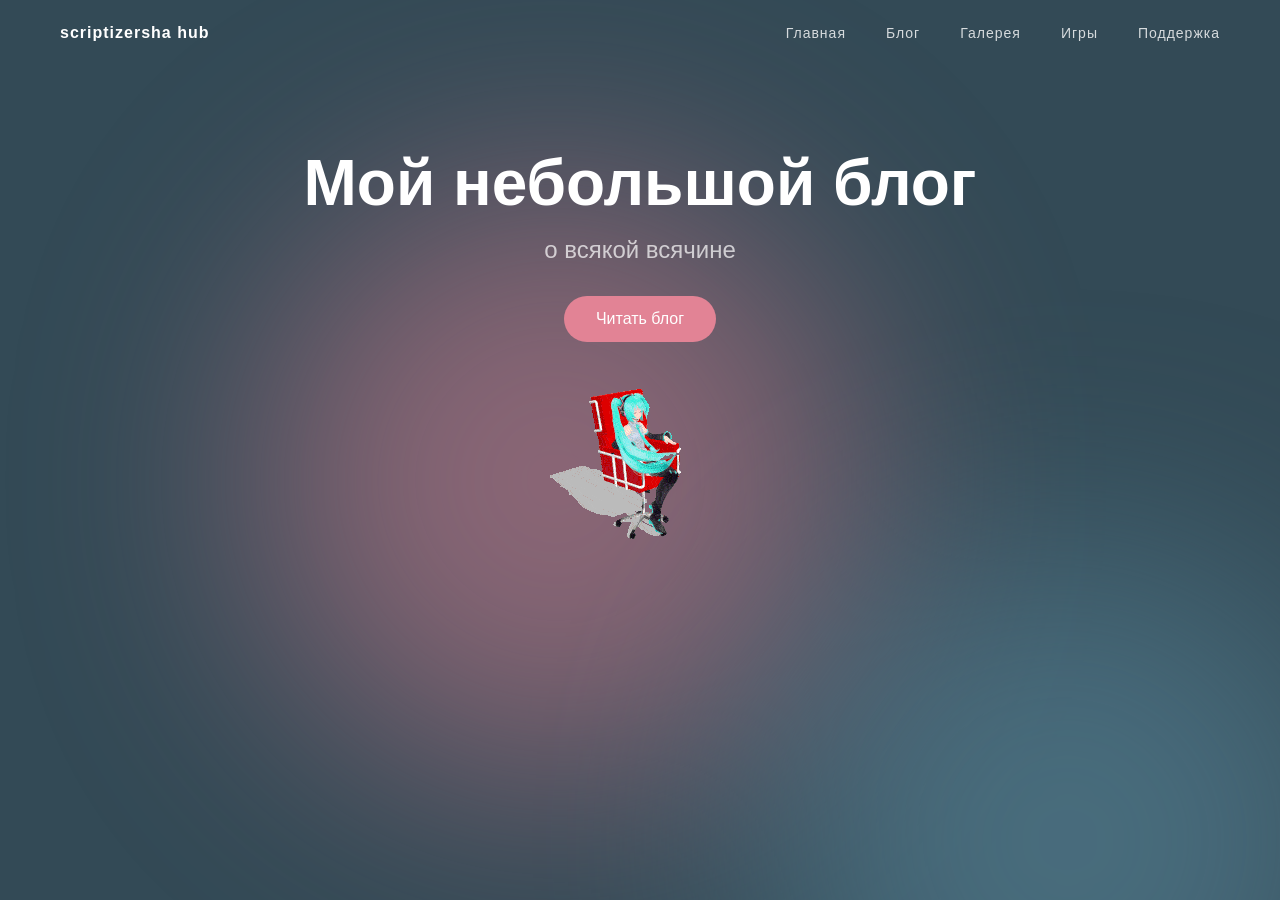
<file: index.html>
<!DOCTYPE html>
<html lang="ru">
<head>
    <meta charset="UTF-8">
    <meta name="viewport" content="width=device-width, initial-scale=1.0">
    <title >scriptizersha hub</title>
    <link rel="stylesheet" href="styles.css"> 
</head>

<body>

   <div class="bg">
    <div class="blob blob--1"></div>
    <div class="blob blob--2"></div>
  </div>

  <header class="header">
        <div class="container">
            <div class="header__inner">
                <a href="index.html" class="logo">scriptizersha hub</a>
                <nav class="nav">
                    <a href="index.html" class="nav__link">Главная</a>
                    <a href="blog.html" class="nav__link">Блог</a>
                    <a href="gallery.html" class="nav__link">Галерея</a>
                    <a href="games.html" class="nav__link">Игры</a>
                    <a href="support.html" class="nav__link">Поддержка</a>
                </nav>
            </div>
        </div>
    </header>

<main>
  <section class="hero">
    <div class="container hero__inner">
      
      <h1 class="hero__title">Мой небольшой блог</h1>
      <p class="hero__subtitle">о всякой всячине</p>

      <a href="blog.html" class="btn">Читать блог</a>

      <div class="hero__image">
                <img src="images/whee-miku.gif" alt="Описание изображения">
            </div>

    </div>
  </section>

  </div>
</section>

</main>

<script>
  const blob1 = document.querySelector('.blob--1');
  const blob2 = document.querySelector('.blob--2');

  document.addEventListener('mousemove', (e) => {
    const x = e.clientX / window.innerWidth;
    const y = e.clientY / window.innerHeight;

    // движение с разной скоростью (параллакс)
    blob1.style.transform = `translate(${x * 500}px, ${y * 500}px)`;
    blob2.style.transform = `translate(${x * -500}px, ${y * -500}px)`;
  });
</script>

</body>
</html>
</file>
<file: styles.css>
* {
  margin: 0;
  padding: 0;
  box-sizing: border-box;
}

body {
  font-family: 'PP Object Sans', sans-serif;
  background-color: #334a56;
  color: #ffffff;
}

/* Container */
.container {
  max-width: 1200px;
  margin: 0 auto;
  padding: 0 20px;
}

/* Header */
.header {
  padding: 24px 0;
}

.header__inner {
  display: flex;
  justify-content: space-between;
  align-items: center;
}

.logo {
  font-weight: 600;
  letter-spacing: 1px;
}

.nav {
  display: flex;
  gap: 40px;
}

.nav__link {
  text-decoration: none;
  color: #fff;
  font-size: 14px;
  letter-spacing: 1px;
  opacity: 0.8;
  transition: opacity 0.3s ease;
}

.nav__link:hover {
  opacity: 1;
}

/* Hero */
.hero {
  text-align: center;
  margin-top: 80px;
}

.hero__inner {
  display: flex;
  flex-direction: column;
  align-items: center;
}

.hero__title {
  font-size: 64px;
  font-weight: 600;
  margin-bottom: 16px;
}

.hero__subtitle {
  font-size: 24px;
  opacity: 0.7;
  margin-bottom: 32px;
}

/* Button */
.btn {
  background-color: #e28395;
  border: none;
  padding: 14px 32px;
  border-radius: 999px;
  font-size: 16px;
  color: white;
  cursor: pointer;
  transition: all 0.3s ease;
  text-decoration: none;
}

.btn:hover {
  transform: translateY(-2px);
  box-shadow: 0 8px 20px rgba(0, 0, 0, 0.2);
}

.planet {
  margin-top: 60px;
  display: flex;
  justify-content: center;
}

.planet__img {
  width: 690px;
  max-width: 100%;
  height: auto;
}


/* Responsive */
@media (max-width: 768px) {
  .hero__title {
    font-size: 40px;
  }

  .nav {
    gap: 20px;
  }

  .planet-placeholder {
    width: 300px;
    height: 220px;
  }
}

/* Gallery */
.gallery {
  margin-top: 120px;
}

.gallery__item {
  display: flex;
  align-items: center;
  justify-content: space-between;
  gap: 60px;
  margin-bottom: 120px;
}

.gallery__item--reverse {
  flex-direction: row-reverse;
}

.gallery__image img {
  width: 500px;
  max-width: 100%;
  border-radius: 20px;
}

.gallery__content {
  max-width: 400px;
}

.gallery__title {
  font-size: 32px;
  margin-bottom: 12px;
}

.gallery__subtitle {
  font-size: 16px;
  opacity: 0.7;
  line-height: 1.5;
}

/* Фон */
.bg {
  position: fixed;
  inset: 0;
  z-index: -1;
  overflow: hidden;
}

/* Общий стиль blobs */
.blob {
  position: absolute;
  width: 600px;
  height: 600px;
  border-radius: 50%;
  filter: blur(120px);
  opacity: 0.5;
  pointer-events: none;
  transition: transform 0.2s ease-out;
}

/* Цвета */
.blob--1 {
  background: #e28395;
  top: 20%;
  left: 20%;
}

.blob--2 {
  background: #5f8fa3;
  top: 60%;
  left: 60%;
}

/* Изображение в hero секции */
.hero__image {
    margin-top: 40px;
    display: flex;
    justify-content: center;
}

.hero__image img {
    max-width: 100%;
    width: 200px; /* или любой другой размер */
    height: auto;
 
    border-radius: 20px; /* скругление углов, если нужно */
}

.logo {
    font-weight: 600;
    letter-spacing: 1px;
    text-decoration: none; /* Убираем подчёркивание */
    color: #fff; /* Цвет текста */
    cursor: pointer; /* Курсор-указатель */
    transition: opacity 0.3s ease; /* Плавный эффект */
}

.logo:hover {
    opacity: 0.8; /* Эффект при наведении */
}

/* About Modal */
.about-modal {
    position: fixed;
    top: 0;
    left: 0;
    width: 100%;
    height: 100%;
    z-index: 10000;
    display: flex;
    align-items: center;
    justify-content: center;
    opacity: 0;
    visibility: hidden;
    transition: all 0.3s ease;
}

.about-modal.is-open {
    opacity: 1;
    visibility: visible;
}

.about-modal__overlay {
    position: absolute;
    top: 0;
    left: 0;
    width: 100%;
    height: 100%;
    background: rgba(0, 0, 0, 0.7);
    backdrop-filter: blur(4px);
}

.about-modal__content {
    position: relative;
    background: rgba(51, 74, 86, 0.95);
    padding: 48px;
    border-radius: 24px;
    max-width: 480px;
    width: 90%;
    text-align: center;
    transform: scale(0.9) translateY(20px);
    transition: all 0.3s ease;
    border: 1px solid rgba(226, 131, 149, 0.3);
    box-shadow: 0 20px 60px rgba(0, 0, 0, 0.3);
}

.about-modal.is-open .about-modal__content {
    transform: scale(1) translateY(0);
}

.about-modal__close {
    position: absolute;
    top: 16px;
    right: 16px;
    background: transparent;
    border: none;
    color: #fff;
    font-size: 32px;
    cursor: pointer;
    opacity: 0.6;
    transition: opacity 0.3s ease;
    width: 40px;
    height: 40px;
    display: flex;
    align-items: center;
    justify-content: center;
    border-radius: 50%;
}

.about-modal__close:hover {
    opacity: 1;
    background: rgba(255, 255, 255, 0.1);
}

.about-modal__avatar {
    width: 120px;
    height: 120px;
    margin: 0 auto 24px;
    border-radius: 50%;
    border: 3px solid #e28395;
    padding: 4px;
    overflow: hidden;
}

.about-modal__avatar img {
    width: 100%;
    height: 100%;
    object-fit: cover;
    border-radius: 50%;
}

.about-modal__title {
    font-size: 28px;
    font-weight: 600;
    margin-bottom: 8px;
    color: #fff;
}

.about-modal__subtitle {
    font-size: 16px;
    opacity: 0.7;
    margin-bottom: 24px;
    color: #fff;
}

.about-modal__description {
    margin-bottom: 32px;
}

.about-modal__description p {
    font-size: 15px;
    line-height: 1.6;
    opacity: 0.8;
    margin-bottom: 12px;
}

.about-modal__description p:last-child {
    margin-bottom: 0;
}

.about-modal__socials {
    display: flex;
    flex-direction: column;
    gap: 12px;
}

.social-link {
    display: flex;
    align-items: center;
    gap: 12px;
    padding: 14px 24px;
    background: rgba(255, 255, 255, 0.05);
    border-radius: 12px;
    text-decoration: none;
    color: #fff;
    font-size: 15px;
    transition: all 0.3s ease;
    border: 1px solid rgba(255, 255, 255, 0.1);
}

.social-link:hover {
    transform: translateY(-2px);
    background: rgba(255, 255, 255, 0.1);
    border-color: #e28395;
}

.social-link svg {
    flex-shrink: 0;
}

.social-link--telegram:hover {
    background: rgba(0, 136, 204, 0.2);
    border-color: #0088cc;
}

.social-link--youtube:hover {
    background: rgba(255, 0, 0, 0.2);
    border-color: #ff0000;
}

.social-link--vk:hover {
    background: rgba(0, 119, 255, 0.2);
    border-color: #0077ff;
}

/* Responsive */
@media (max-width: 768px) {
    .about-modal__content {
        padding: 32px 24px;
    }
    
    .about-modal__title {
        font-size: 24px;
    }
    
    .about-modal__avatar {
        width: 100px;
        height: 100px;
    }
}
</file>
